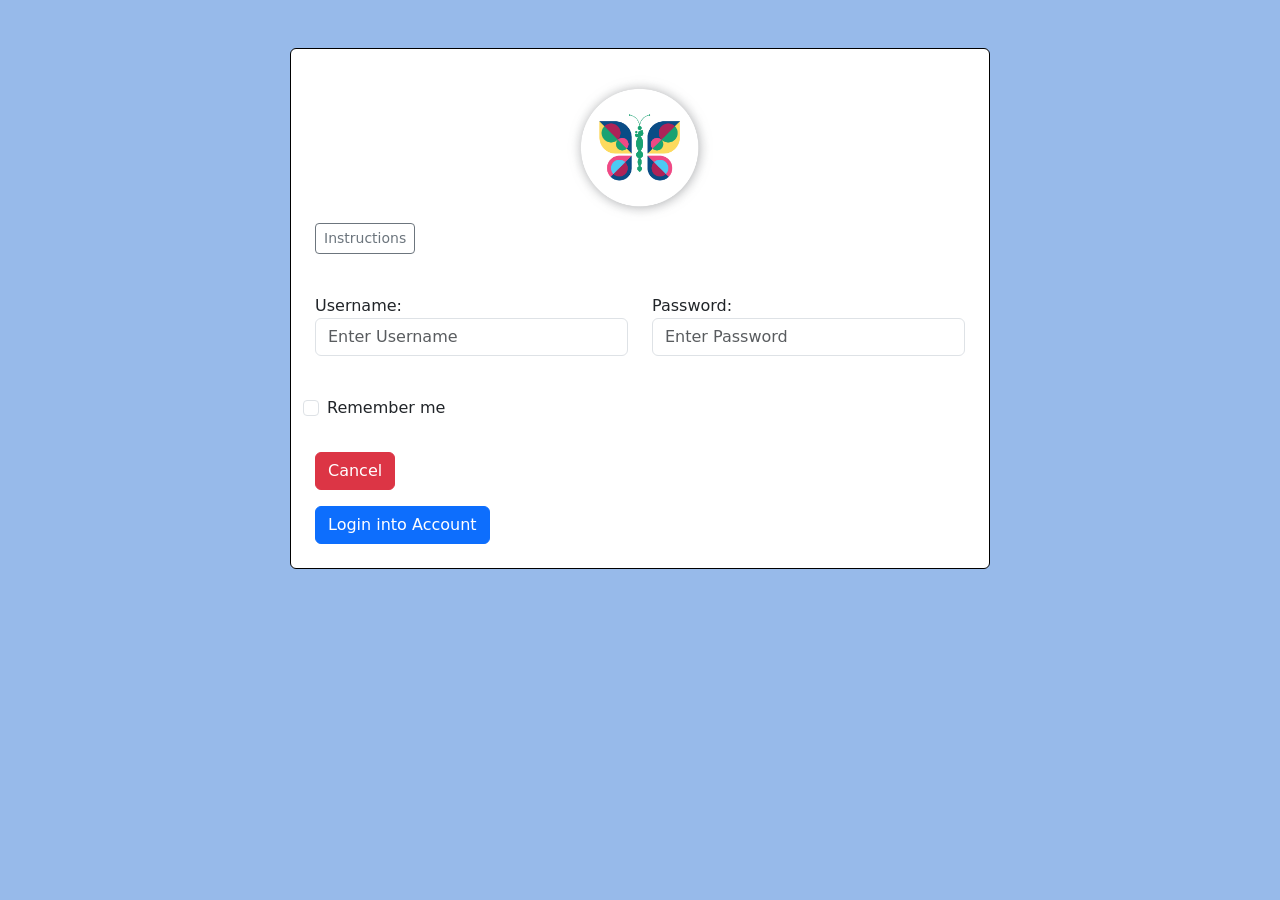
<file: index.html>
<!DOCTYPE html>
<html lang="en">
<head>
    <meta charset="UTF-8">
    <meta name="viewport" content="width=device-width, initial-scale=1.0">
    <title>Q4 SkillsTest</title>

    <!-- Bootstrap -->
    <link href="https://cdn.jsdelivr.net/npm/bootstrap@5.3.3/dist/css/bootstrap.min.css" rel="stylesheet">
    
    <!-- Custom CSS -->
    <link rel="stylesheet" href="styles.css">

</head>
<body>                       

    <form>
        <div class="container p-4 mt-5 mb-5 rounded bg-white">
            <div class="text-center">
                <img src="OBMC LOGO 2024-Circle.png" style="width: 150px;">
            </div>

            <details ontoggle="alert('Enter admin/1234 to login')">
                <summary class="btn btn-sm btn-outline-secondary mb-3">Instructions</summary>
                <p class="small text-muted">Enter the credentials shown in the alert box.</p>
            </details>

            <br>

            <div class="row">
                <!--Username-->
                <div class="col-6">
                    <label>Username:</label>
                    <input type="text" class="form-control mb-3" id="userID" placeholder="Enter Username">
                        <p id="name"></p>
                </div>
                <!--Password-->
                <div class="col-6">
                    <label>Password:</label>
                    <input type="password" class="form-control mb-3" id="userSecurity" placeholder="Enter Password">
                        <p id="passkey"></p>
                    <br>
                </div>
                <!--Checkbox-->
                <div class="form-check mb-3">
                    <input class="form-check-input" type="checkbox" id="remember">
                    <label class="form-check-label" for="remember">Remember me</label>
                </div>
                <br>
                <!-- Buttons -->
                <div class="col-12">
                    <button type="button" class="btn btn-danger mt-3" onclick="window.location.reload()">Cancel</button>
                </div>
                <div class="col-12">
                    <button type="button" onclick="getAccess()" class="btn btn-primary mt-3">Login into Account</button>
                </div>
                <br><br>
            </div>
        </div>
    </form>

    <script src="main.js"></script>
</body>
</html>
</file>
<file: styles.css>
h1{
    text-align: center;
    color: rgb(17, 35, 77);
}

p{
    text-align: left;
    color: rgb(255, 255, 255);
}

body{
    background-color: rgb(151, 186, 234);
}

.container{
    opacity: 100px;
    padding: 30px;
    margin-bottom: 20px;
    border: 1px solid black;
    width: 700px;
    text-align: left;
}
</file>
